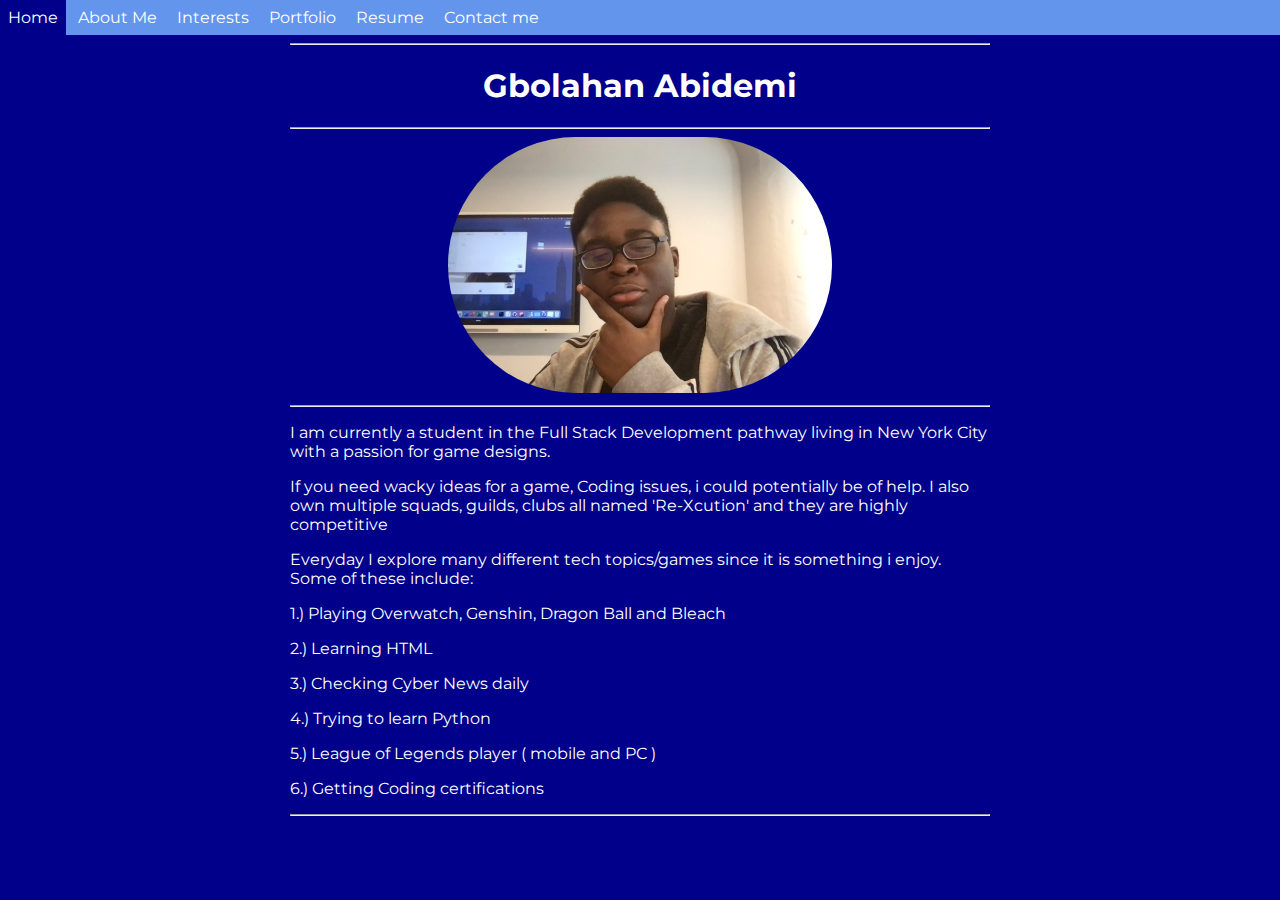
<file: index.html>
<!DOCTYPE html>
<html lang="en">
<head>
    <meta charset="UTF-8">
    <meta http-equiv="X-UA-Compatible" content="IE=edge">
    <meta name="viewport" content="width=device-width, initial-scale=1.0">
    <meta name="description" content="A stylish portfolio of Ayo Abidemi of his achievements">
    <meta name="Author" content="Gbolahan Ayomide Abidemi">
    <meta name="Keywords" content="Ayo, Abidemi, Gbolahan, Full Stack, New York City, Re-Xcution">
    <link rel="stylesheet" href="Styles.css">
    <title>Ayo's Home page</title>
</head>
<body>
    <div id="navbar"><a href="index.html">Home</a> 
    <a href="Aboutme.html">About Me</a> 
    <a href="Interests.html">Interests</a> 
    <a href="portfolio.html">Portfolio</a>
    <a href="https://docs.google.com/document/d/e/2PACX-1vSKi9OCJNOZDgAKmT5ULCV1TtUDib5rXysW3UgG_iGIJfSiL9Vy5VvQ6G3kzhLZP1u8zwAN80aNLDqJ/pub" target="_blank">Resume</a>
    <a href="Contactme.html">Contact me</a> 
    </div>
   <main>
    <hr>
        <h1 id="header">Gbolahan Abidemi</h1>
            <hr><div class="center"><img src="CringePhoto.jpg" 
            height="250" 
            alt="Class Photo of Ayo Abidemi"
            id="goofy"></div>
            <hr>
        <p>I am currently a student in the Full Stack Development pathway living in New York City with a passion for game designs.</p>
        <p>If you need wacky ideas for a game, Coding issues, i could potentially be of help. I also own multiple squads, guilds, clubs all named 'Re-Xcution' and they are highly competitive</p>
        <p>Everyday I explore many different tech topics/games since it is something i enjoy. Some of these include:
        </p>
        <p>1.) Playing Overwatch, Genshin, Dragon Ball and Bleach</p>
        <p>2.) Learning HTML</p>
        <p>3.) Checking Cyber News daily</p>
        <p>4.) Trying to learn Python</p>
        <p>5.) League of Legends player ( mobile and PC )</p>
        <p>6.) Getting Coding certifications</p>
        <hr>

        
   </main>
</body>
</html>
</file>
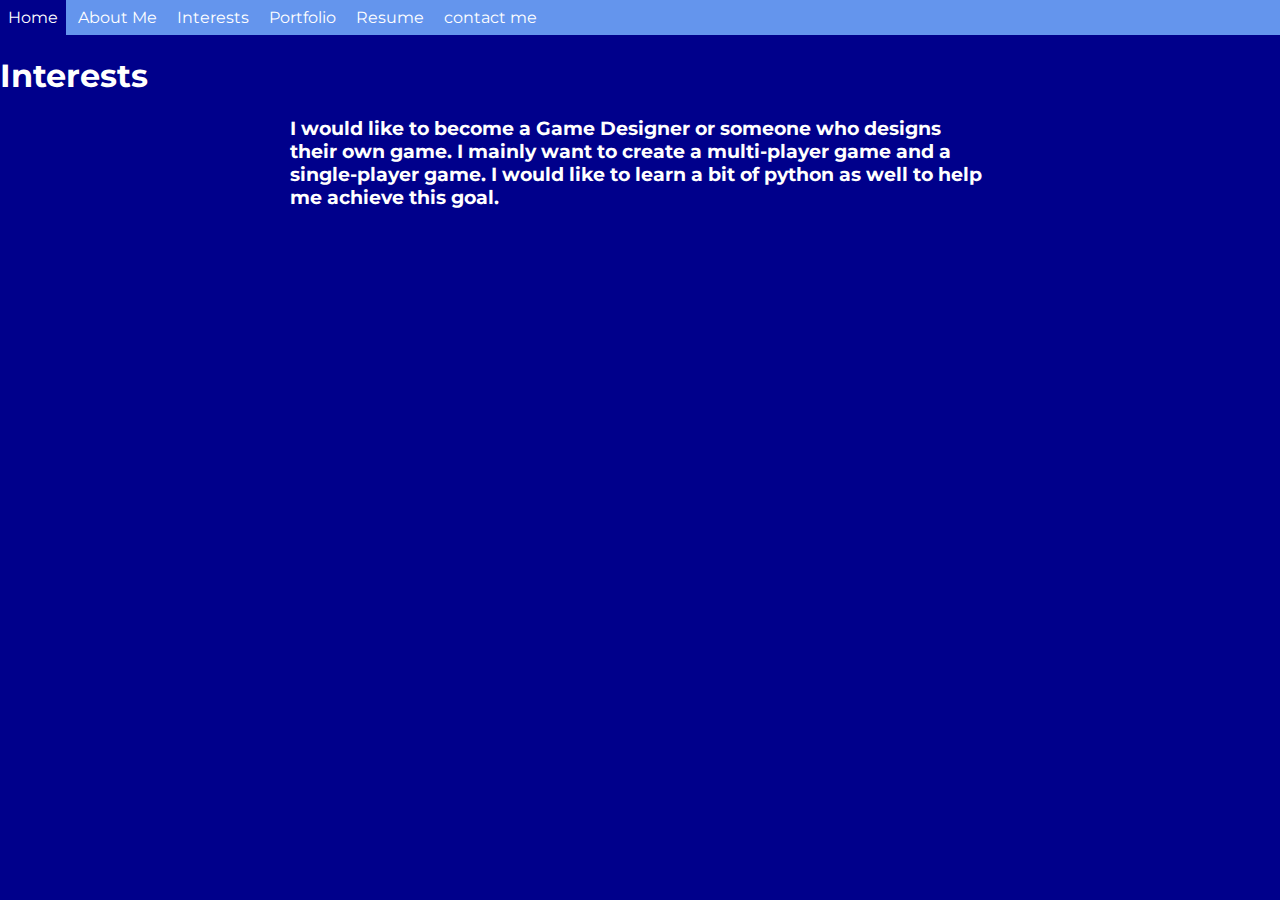
<file: About me.html>
<!DOCTYPE html>
<!DOCTYPE html>
<html lang="en">
<head>
    <meta charset="UTF-8">
    <meta http-equiv="X-UA-Compatible" content="IE=edge">
    <meta name="viewport" content="width=device-width, initial-scale=1.0">
    <link rel="stylesheet" href="Styles.css">
    <title>Interests</title>
</head>
<div id="navbar"><a href="index.html">Home</a> 
    <a href="About me.html">About Me</a> 
    <a href="Interests.html">Interests</a> 
    <a href="portfolio.html">Portfolio</a>
    <a href="https://docs.google.com/document/d/e/2PACX-1vSKi9OCJNOZDgAKmT5ULCV1TtUDib5rXysW3UgG_iGIJfSiL9Vy5VvQ6G3kzhLZP1u8zwAN80aNLDqJ/pub">Resume</a> 
    <a href="contact me.html">contact me</a>
    </div>
<h1>Interests</h1>
<body>
    <main>
    <h3> I would like to become a Game Designer or someone who designs their own game. I mainly want to create a multi-player game and a single-player game. I would like to learn a bit of python as well to help me achieve this goal.</h3>
    </main>
</body>
</html>
</file>
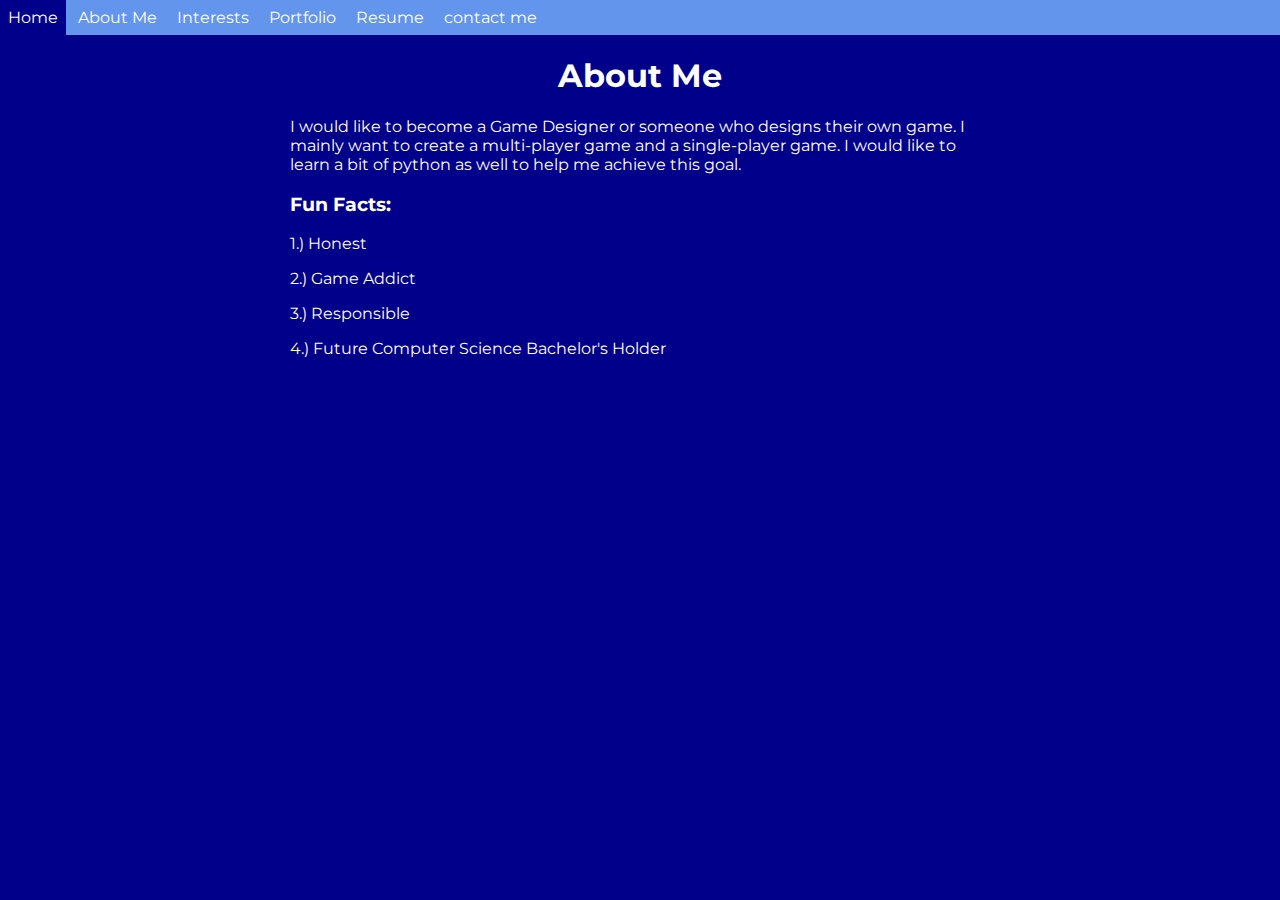
<file: Aboutme.html>
<!DOCTYPE html>
<!DOCTYPE html>
<html lang="en">
<head>
    <meta charset="UTF-8">
    <meta http-equiv="X-UA-Compatible" content="IE=edge">
    <meta name="viewport" content="width=device-width, initial-scale=1.0">
    <link rel="stylesheet" href="Styles.css">
    <title>Interests</title>
</head>
<div id="navbar"><a href="index.html">Home</a> 
    <a href="Aboutme.html">About Me</a> 
    <a href="Interests.html">Interests</a> 
    <a href="portfolio.html">Portfolio</a>
    <a href="https://docs.google.com/document/d/e/2PACX-1vSKi9OCJNOZDgAKmT5ULCV1TtUDib5rXysW3UgG_iGIJfSiL9Vy5VvQ6G3kzhLZP1u8zwAN80aNLDqJ/pub" target="_blank">Resume</a> 
    <a href="Contactme.html">contact me</a>
    </div>
<h1 id = "About">About Me</h1>
<body>
    <main>
    <p> I would like to become a Game Designer or someone who designs their own game. I mainly want to create a multi-player game and a single-player game. I would like to learn a bit of python as well to help me achieve this goal.
    </p>

    <h3>Fun Facts:</h3>
    <p>1.) Honest</p>
    <p>2.) Game Addict</p>
    <p>3.) Responsible</p>
    <p>4.) Future Computer Science Bachelor's Holder</p>
    </main>
</body>
</html>
</file>
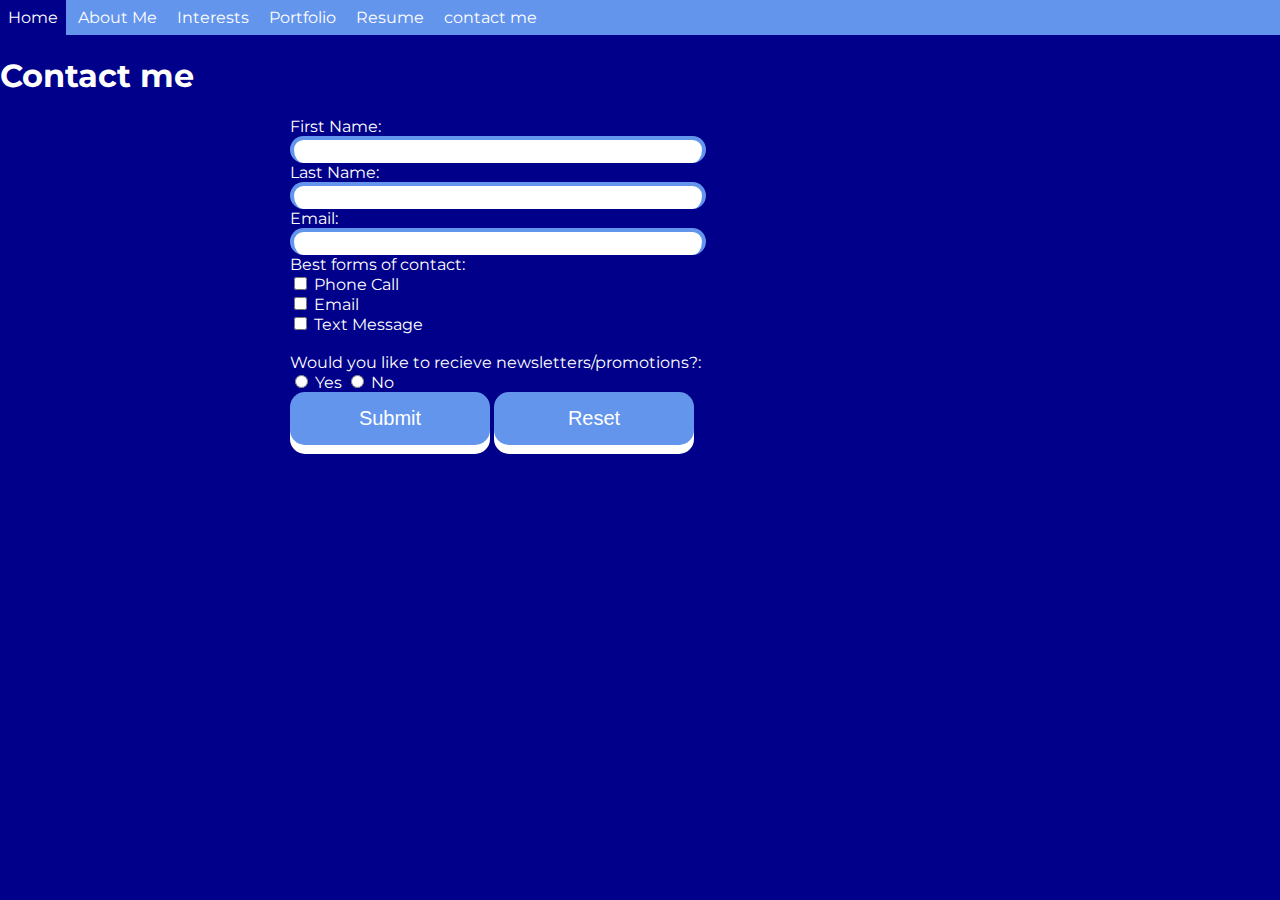
<file: contact me.html>
<!DOCTYPE html>
<html lang="en">
<head>
    <meta charset="UTF-8">
    <meta http-equiv="X-UA-Compatible" content="IE=edge">
    <meta name="viewport" content="width=device-width, initial-scale=1.0">
    <link rel="stylesheet" href="Styles.css">
    <title>Interests</title>
</head>
<div id="navbar"><a href="index.html">Home</a> 
    <a href="About me.html">About Me</a> 
    <a href="Interests.html">Interests</a> 
    <a href="portfolio.html">Portfolio</a>
    <a href="https://docs.google.com/document/d/e/2PACX-1vSKi9OCJNOZDgAKmT5ULCV1TtUDib5rXysW3UgG_iGIJfSiL9Vy5VvQ6G3kzhLZP1u8zwAN80aNLDqJ/pub">Resume</a> 
    <a href="contact me.html">contact me</a>
    </div>
<h1>Contact me</h1>
<body>
    <main>
        <form action="https://us-central1-steam-center-app-dev.cloudfunctions.net/formToEmail"
        method="post">
            <label>First Name:</label>
            <br>
            <input type="text" name="First Name">
            <br>
            <label>Last Name:</label>
            <br>
            <input type="text" name="Last Name">
            <br>
            <label>Email:</label>
            <br>
            <input type="text" name="Email">
            <br>
            <label>Best forms of contact:</label>
            <br>
            <input type="checkbox" name="pref" value="Phone"> Phone Call
            <br>
            <input type="checkbox" name="pref" value="email"> Email
            <br>
            <input type="checkbox" name="pref" value="text"> Text Message
            <br>
            <br>
            <label>Would you like to recieve newsletters/promotions?:</label>
            <br>
            <input type="radio" name="news"> Yes
            <input type="radio" name="news"> No
            <br>
            <input type="Submit">
            <input type="Reset">
            <input name="send-to" value="gabidemi@brooklynsteamcenter.org" hidden>
        </form>
    </main>
</body>
</html>
</file>
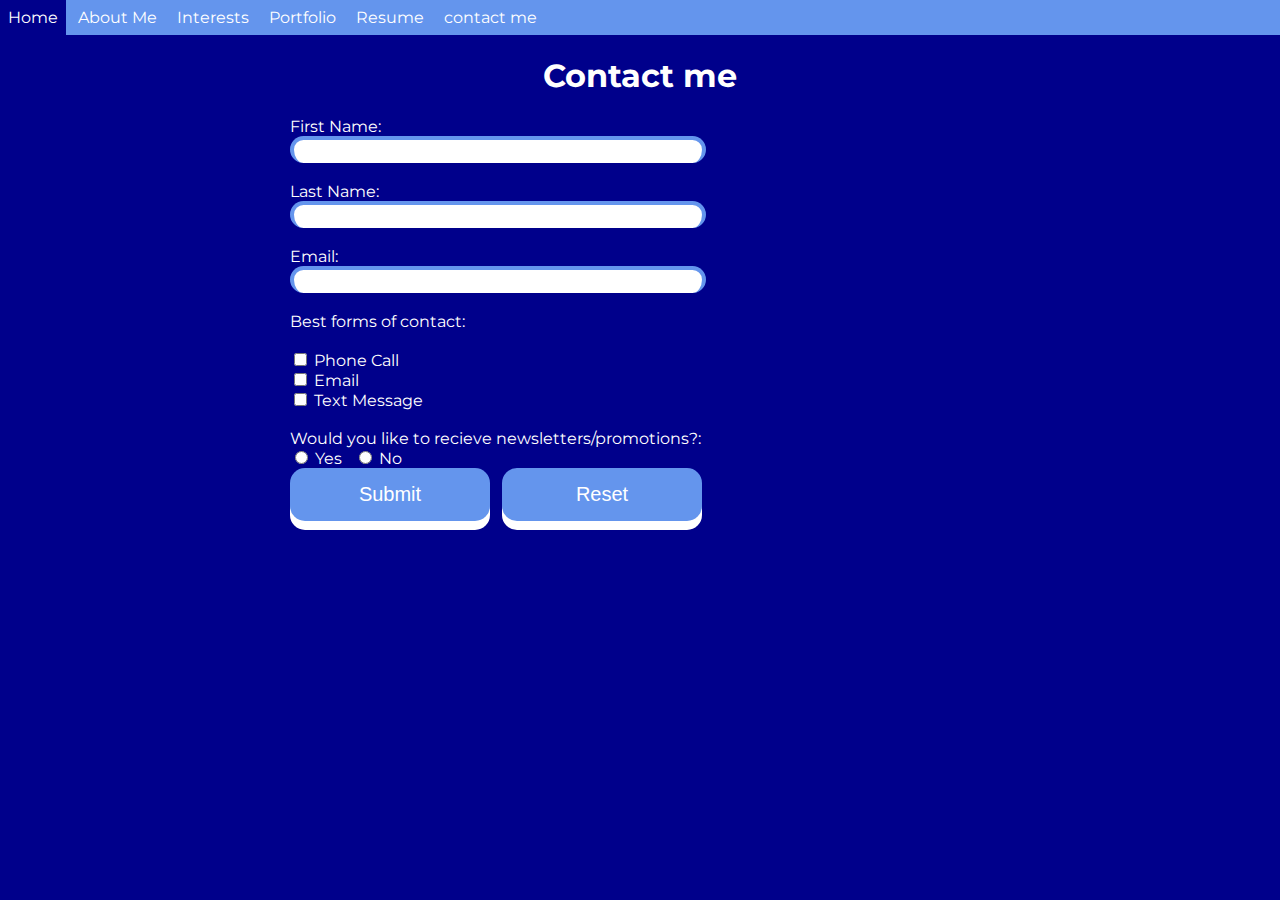
<file: Contactme.html>
<!DOCTYPE html>
<html lang="en">
<head>
    <meta charset="UTF-8">
    <meta http-equiv="X-UA-Compatible" content="IE=edge">
    <meta name="viewport" content="width=device-width, initial-scale=1.0">
    <link rel="stylesheet" href="Styles.css">
    <title>Interests</title>
</head>
<div id="navbar"><a href="index.html">Home</a> 
    <a href="Aboutme.html">About Me</a> 
    <a href="Interests.html">Interests</a> 
    <a href="portfolio.html">Portfolio</a>
    <a href="https://docs.google.com/document/d/e/2PACX-1vSKi9OCJNOZDgAKmT5ULCV1TtUDib5rXysW3UgG_iGIJfSiL9Vy5VvQ6G3kzhLZP1u8zwAN80aNLDqJ/pub" target="_blank">Resume</a> 
    <a href="Contactme.html">contact me</a>
    </div>
<h1 id = "Con">Contact me</h1>
<body>
    <main>
        <form action="https://us-central1-steam-center-app-dev.cloudfunctions.net/formToEmail"
        method="post">
            <label>First Name:</label>
            <br>
            <input type="text" name="First Name">
            <br>
            <br>
            <label>Last Name:</label>
            <br>
            <input type="text" name="Last Name">
            <br>
            <br>
            <label>Email:</label>
            <br>
            <input type="text" name="Email">
            <br>
            <br>
            <label>Best forms of contact:</label>
            <br>
            <br>
            <input type="checkbox" name="pref" value="Phone"> Phone Call
            <br>
            <input type="checkbox" name="pref" value="email"> Email
            <br>
            
            <input type="checkbox" name="pref" value="text"> Text Message
            <br>
            <br>
            <label>Would you like to recieve newsletters/promotions?:</label>
            <br>
            <input type="radio" name="news"> Yes &nbsp;
            <input type="radio" name="news"> No
            <br>
            <input type="Submit"> &nbsp;    
            <input type="Reset">
            <input name="send-to" value="gabidemi@brooklynsteamcenter.org" hidden>
        </form>
    </main>
</body>
</html>
</file>
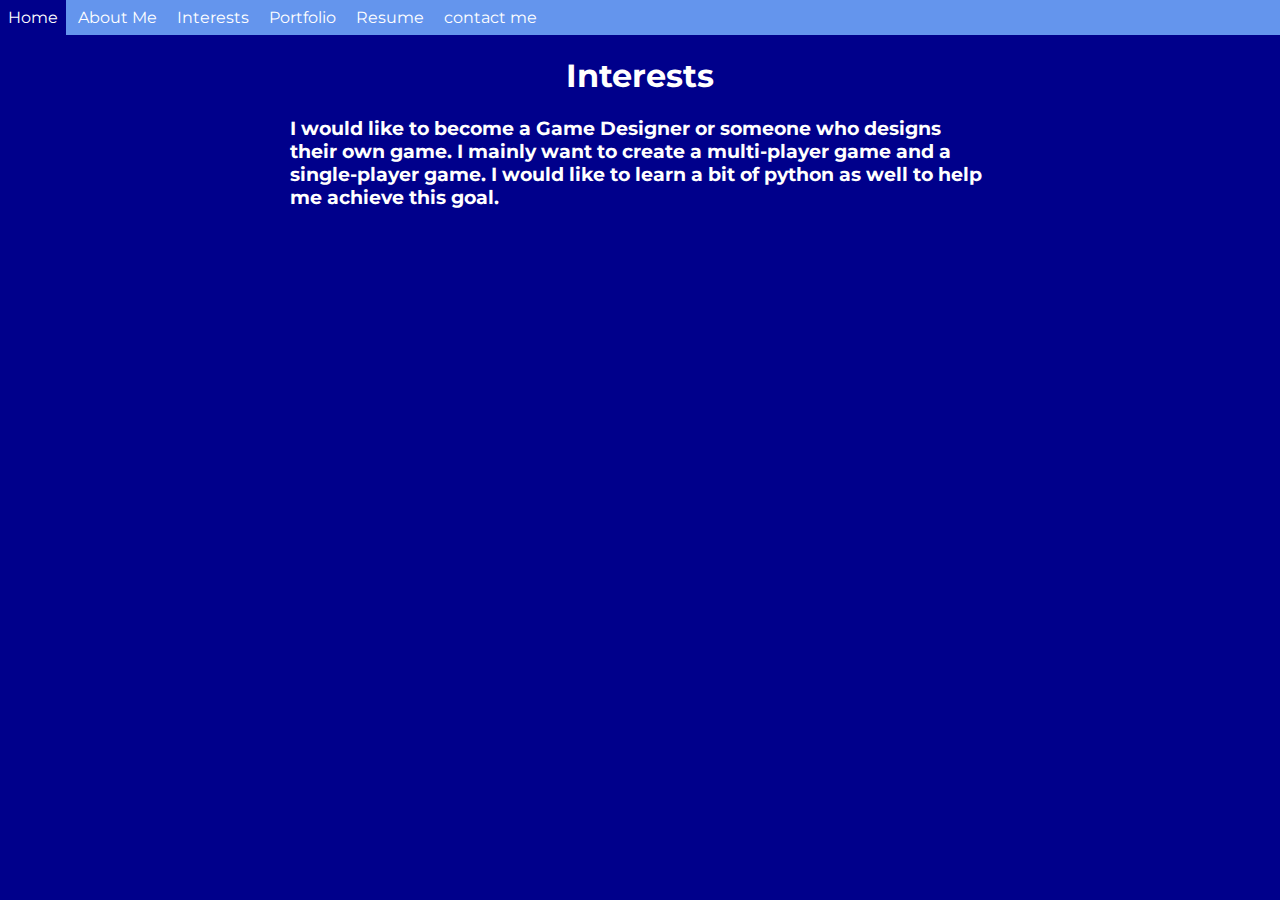
<file: Interests.html>
<!DOCTYPE html>
<html lang="en">
<head>
    <meta charset="UTF-8">
    <meta http-equiv="X-UA-Compatible" content="IE=edge">
    <meta name="viewport" content="width=device-width, initial-scale=1.0">
    <link rel="stylesheet" href="Styles.css">
    <title>Interests</title>
</head>
<div id="navbar"><a href="index.html">Home</a> 
    <a href="Aboutme.html">About Me</a> 
    <a href="Interests.html">Interests</a> 
    <a href="portfolio.html">Portfolio</a>
    <a href="https://docs.google.com/document/d/e/2PACX-1vSKi9OCJNOZDgAKmT5ULCV1TtUDib5rXysW3UgG_iGIJfSiL9Vy5VvQ6G3kzhLZP1u8zwAN80aNLDqJ/pub" target="_blank">Resume</a> 
    <a href="Contactme.html">contact me</a>
    </div>
<h1 id = "Int">Interests</h1>
<body>
    <main>
    <h3> I would like to become a Game Designer or someone who designs their own game. I mainly want to create a multi-player game and a single-player game. I would like to learn a bit of python as well to help me achieve this goal.</h3>
    </main>
</body>
</html>
</file>
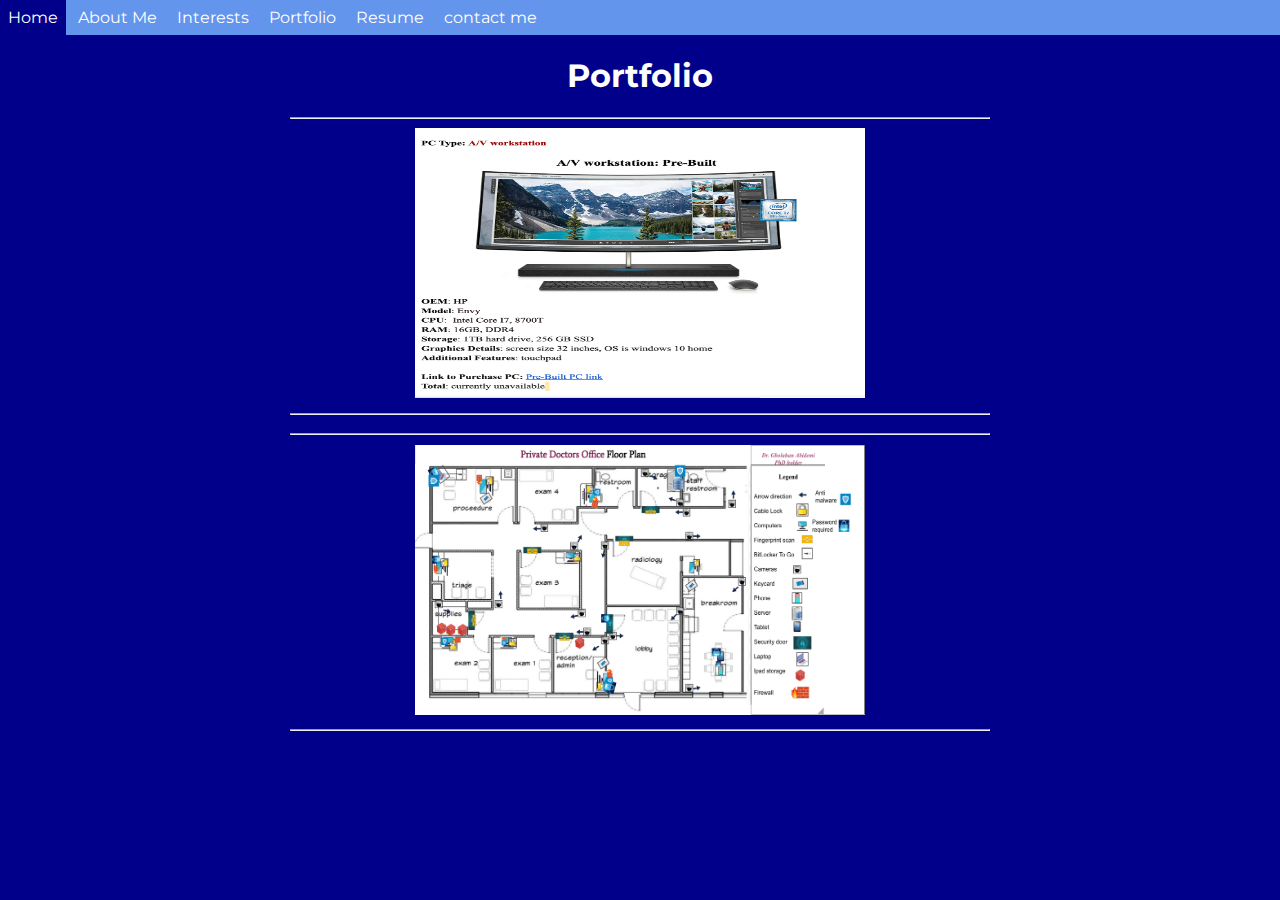
<file: portfolio.html>
<!DOCTYPE html>
<html lang="en">
<head>
    <meta charset="UTF-8">
    <meta http-equiv="X-UA-Compatible" content="IE=edge">
    <meta name="viewport" content="width=device-width, initial-scale=1.0">
    <link rel="stylesheet" href="Styles.css">
    <title>Interests</title>
</head>
<div id="navbar"><a href="index.html">Home</a> 
    <a href="Aboutme.html">About Me</a> 
    <a href="Interests.html">Interests</a> 
    <a href="portfolio.html">Portfolio</a>
    <a href="https://docs.google.com/document/d/e/2PACX-1vSKi9OCJNOZDgAKmT5ULCV1TtUDib5rXysW3UgG_iGIJfSiL9Vy5VvQ6G3kzhLZP1u8zwAN80aNLDqJ/pub" target="_blank">Resume</a> 
    <a href="Contactme.html">contact me</a>
    </div>
<h1 id = "portfolio">Portfolio</h1>
<body>
    <main>
    <h3><hr><div class="center"><img src="Work.jpg" 
        height="270"
        width="450"
        alt="Pre Built Workstation"
        id="A/V"></div>
        <hr></h3>
        <h3><hr><div class="center"><img src="Security.jpg" 
            height="270"
            width="450"
            alt="Security layout of an office"
            id="A/V"></div>
            <hr></h3>
    </main>
</body>
</html>
</file>
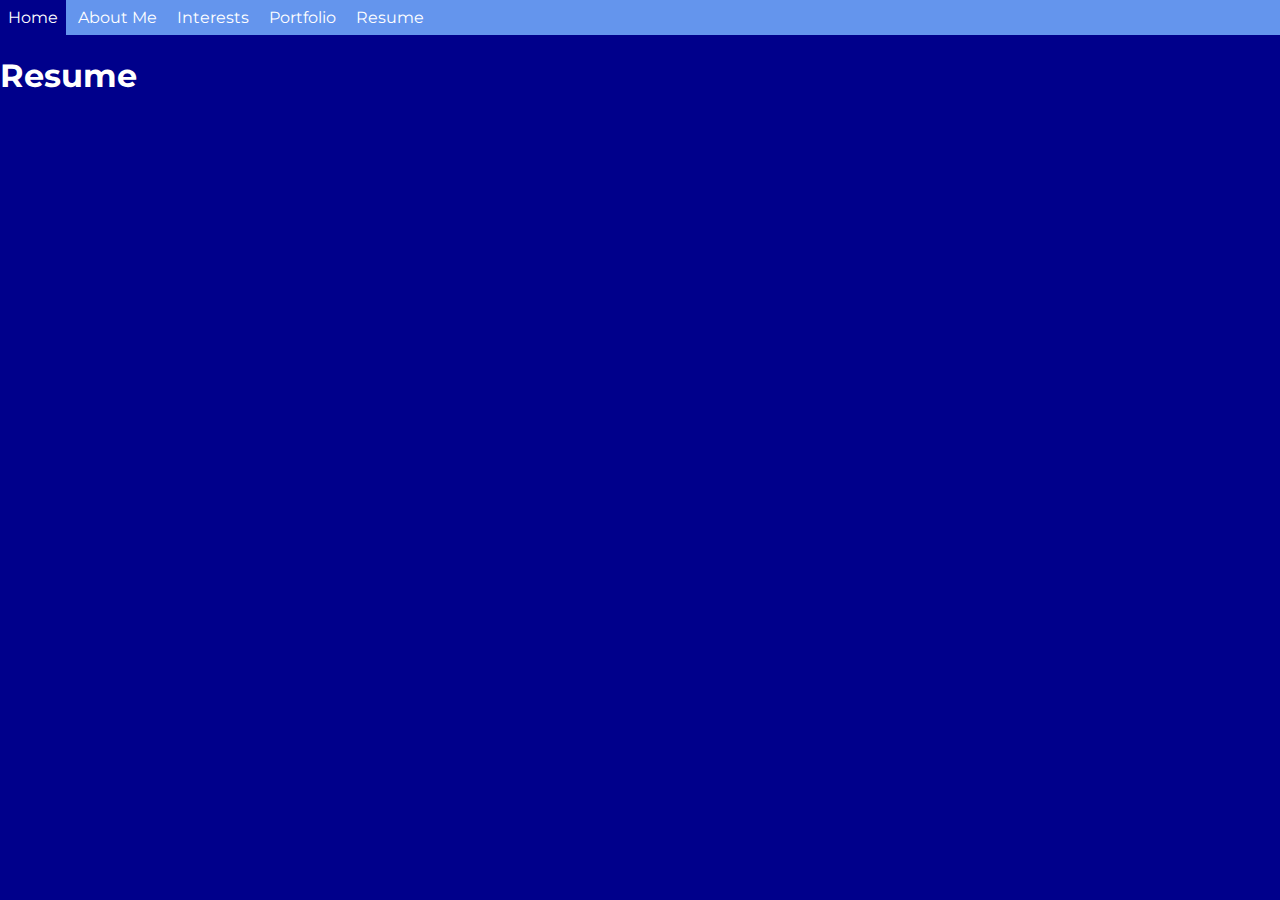
<file: Resume.html>
<!DOCTYPE html>
<html lang="en">
<head>
    <meta charset="UTF-8">
    <meta http-equiv="X-UA-Compatible" content="IE=edge">
    <meta name="viewport" content="width=device-width, initial-scale=1.0">
    <title>Resume</title>
    <link rel="stylesheet" href="Styles.css">
</head>
<div id="navbar"><a href="index.html">Home</a> 
    <a href="About me.html">About Me</a> 
    <a href="Interests.html">Interests</a> 
    <a href="portfolio.html">Portfolio</a>
    <a href="https://docs.google.com/document/d/e/2PACX-1vSKi9OCJNOZDgAKmT5ULCV1TtUDib5rXysW3UgG_iGIJfSiL9Vy5VvQ6G3kzhLZP1u8zwAN80aNLDqJ/pub">Resume</a> 
    </div>
<h1 id = "Resume">Resume</h1>
<body>
    <main>
        
    </main>
</body>
</html>
</file>
<file: Styles.css>
@import url('https://fonts.googleapis.com/css2?family=Nabla&display=swap');
@import url('https://fonts.googleapis.com/css2?family=Titan+One&display=swap');
@import url('https://fonts.googleapis.com/css2?family=Bungee+Spice&display=swap');
@import url('https://fonts.googleapis.com/css2?family=Montserrat:ital@1&display=swap');
h1 {
    color:#fffffe

}

a {
    text-decoration:none

}

#goofy{
    width: 30vw;
            height: auto;
            border-radius: 400px;
            border: 9px
}

body {
    font-family: 'Montserrat';
    background-color:darkblue;
    margin: 0;
    font-family: 'Montserrat', cursive;
    color:#fffffe;
}

main {
    max-width: 700px;
    margin: 0 auto;
}

a:hover {
    background-color:aqua;
}

a:hover{
    text-decoration:underline;
    text-decoration-color:aqua;
}

#header {
    text-align: center;
    background-image: -moz-element();
}

#About {
    text-align: center;
}

#Con {
    text-align: center;
}

#portfolio {
    text-align: center;
}

#Int {
    text-align: center;
}
.center {
    text-align:center;
}
#navbar {
    background-color:cornflowerblue;
    position: sticky;
    top:0 ;
}

#navbar > a {
    color: white;
    padding: 8px;
    display:inline-block;
}

#navbar > a:hover {
    background-color: darkblue;
    text-decoration: none;
}

input[type=text] {
    width: 400px;
    padding: 4px;
    border: 4px cornflowerblue solid;
    border-radius: 16px;
    border-bottom: 16px;
}
input[type=text]:hover {
    width: 400px;
    padding: 4px;
    border: 4px cyan solid;
    border-radius: 32px;
    border-bottom: 16px;
}

input[type=text]:focus {
    width: 420px;
    padding: 5px;
    border: 5px cyan solid;
    border-radius: 16px;
    border-bottom: 10px;
}

input[type=submit] {
    width: 200px;
    background-color:cornflowerblue;
    padding: 10px;
    border-radius: 16px;
    border: 4px white solid;
    color: #fffffe;
}

input[type=checkbox] {
    color:#fffffe;
    background-color: #fffffe;
}

label {
    color:#fffffe;
}

input[type=Reset] {
    width: 200px;
    background-color:cornflowerblue;
    padding: 10px;
    border-radius: 16px;
    border: 4px white solid;
    color: #fffffe;
}

@media screen and (max-width: 480px){
        #goofy {
            width: 100vw;
            height: auto;
            border-radius: 480px;
            border: 10px
        }
        #navbar {
            text-align: center;
        }
        input[type=text]{
            width: 340px;
            padding: 4px;
            border: 4px cornflowerblue solid;
            border-radius: 16px;
            border-bottom: 16px;
        }
        input[type=text]:focus {
            width: 350px;
            padding: 6px;
            border: 5px cyan solid;
            border-radius: 32px;
            border-bottom: 16px;
    }
    label {
        color:#fffffe
    }
    input[type=Reset] {
        width: 100px;
        background-color:cornflowerblue;
        padding: 8px;
        border-radius: 16px;
        border: 4px white solid;
        color: #fffffe;
}
input[type=submit] {
    width: 100px;
    background-color:cornflowerblue;
    padding: 8px;
    border-radius: 16px;
    border: 4px white solid;
    color: #fffffe;
}

input[type=submit] {
    display: inline-block;
    padding: 15px 25px;
    font-size: 20px;
    cursor: pointer;
    text-align: center;
    text-decoration: none;
    outline: none;
    color: #fff;
    background-color:cornflowerblue;
    border: none;
    border-radius: 15px;
    box-shadow: 0 9px white;
  }
  
  input[type=submit]:hover {background-color:darkcyan}
  
  input[type=submit]:active {
    background-color:aquamarine;
    box-shadow: 0 5px white;
    transform: translateY(4px);
  }

  input[type=Reset] {
    display: inline-block;
    padding: 15px 25px;
    font-size: 20px;
    cursor: pointer;
    text-align: center;
    text-decoration: none;
    outline: none;
    color: #fff;
    background-color:cornflowerblue;
    border: none;
    border-radius: 15px;
    box-shadow: 0 9px white;
  }
  
  input[type=Reset]:hover {background-color:darkcyan}
  
  input[type=Reset]:active {
    background-color:aquamarine;
    box-shadow: 0 5px white;
    transform: translateY(4px);
  }
  input[type=submit] {
    display: inline-block;
    padding: 15px 25px;
    font-size: 20px;
    cursor: pointer;
    text-align: center;
    text-decoration: none;
    outline: none;
    color: #fff;
    background-color:cornflowerblue;
    border: none;
    border-radius: 15px;
    box-shadow: 0 9px white;
  }
  
  input[type=submit]:hover {background-color:cyan}
  
  input[type=submit]:active {
    background-color:aquamarine;
    box-shadow: 0 5px white;
    transform: translateY(4px);
  }

  input[type=Reset] {
    display: inline-block;
    padding: 15px 25px;
    font-size: 20px;
    cursor: pointer;
    text-align: center;
    text-decoration: none;
    outline: none;
    color: #fff;
    background-color:cornflowerblue;
    border: none;
    border-radius: 15px;
    box-shadow: 0 9px white;
  }
  
  input[type=Reset]:hover {background-color:brown}
  
  input[type=Reset]:active {
    background-color:aquamarine;
    box-shadow: 0 5px white;
    transform: translateY(4px);
  }
}

input[type=submit] {
    display: inline-block;
    padding: 15px 25px;
    font-size: 20px;
    cursor: pointer;
    text-align: center;
    text-decoration: none;
    outline: none;
    color: #fff;
    background-color:cornflowerblue;
    border: none;
    border-radius: 15px;
    box-shadow: 0 9px white;
  }
  
  input[type=submit]:hover {background-color:cyan}
  
  input[type=submit]:active {
    background-color:aquamarine;
    box-shadow: 0 5px white;
    transform: translateY(4px);
  }

  input[type=Reset] {
    display: inline-block;
    padding: 15px 25px;
    font-size: 20px;
    cursor: pointer;
    text-align: center;
    text-decoration: none;
    outline: none;
    color: #fff;
    background-color:cornflowerblue;
    border: none;
    border-radius: 15px;
    box-shadow: 0 9px white;
  }
  
  input[type=Reset]:hover {background-color:brown}
  
  input[type=Reset]:active {
    background-color:aquamarine;
    box-shadow: 0 5px white;
    transform: translateY(4px);
  }
</file>
